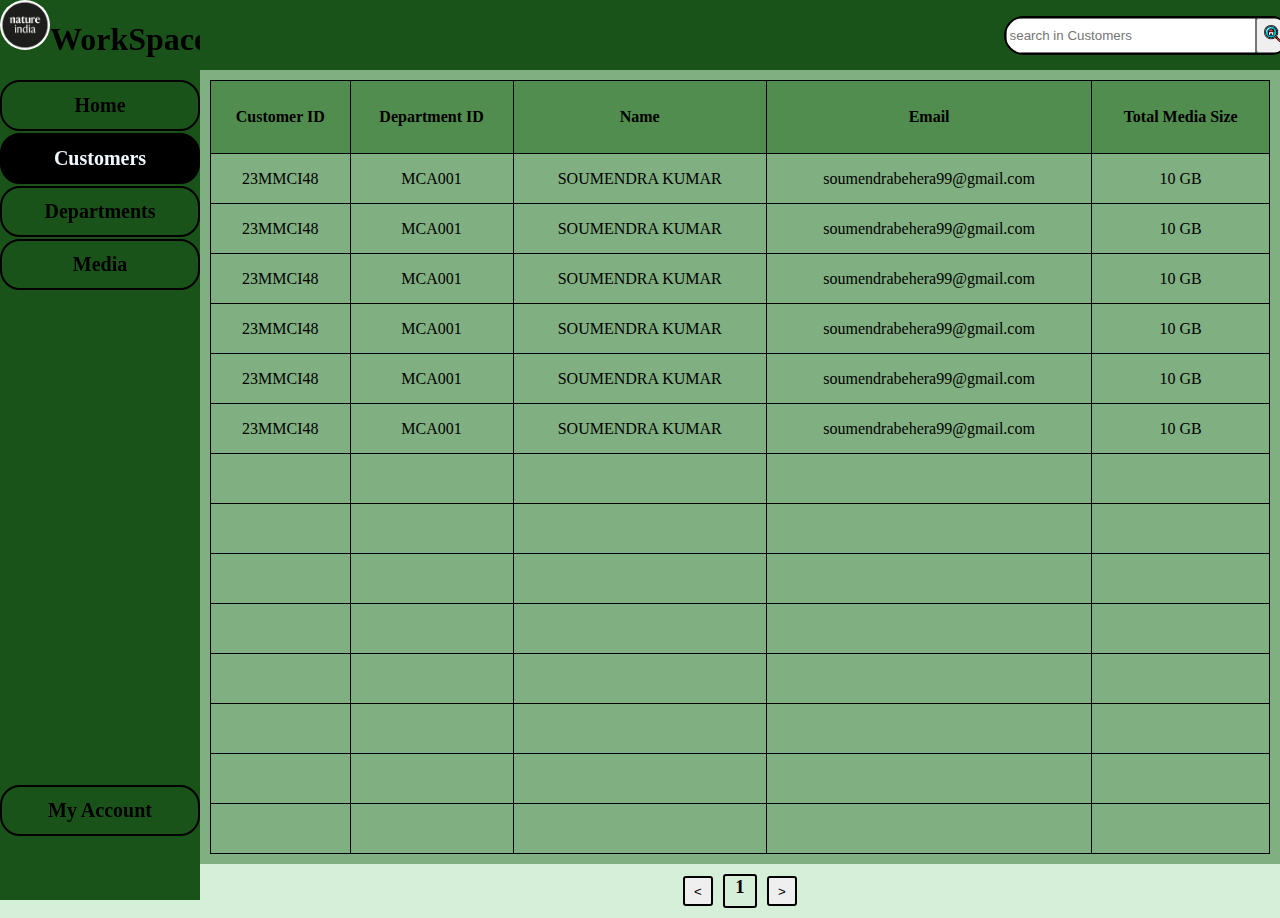
<file: HTML/Customers.html>
<!DOCTYPE html>
<html lang="en">
<head>
    <meta charset="UTF-8">
    <meta name="viewport" content="width=device-width, initial-scale=1.0">
    <title>Customer page</title>
    <link rel="stylesheet" href="https://cdnjs.cloudflare.com/ajax/libs/font-awesome/6.5.2/css/all.min.css" integrity="sha512-SnH5WK+bZxgPHs44uWIX+LLJAJ9/2PkPKZ5QiAj6Ta86w+fsb2TkcmfRyVX3pBnMFcV7oQPJkl9QevSCWr3W6A==" crossorigin="anonymous" referrerpolicy="no-referrer"/>
    <link rel="stylesheet" href="../CSS/CustomersStyle.css">
</head>
<body class="bodyStyle">
    <div>
        <nav class="NavigationBar">
            <div>
                <div class="logoandCompanyname">
                    <img src="logo1.png" alt="logo png">
                    <h1>WorkSpace</h1>
                </div>
                <!--Home-->
                <div>
                    <a href="index.html"> <i class="fa fa-home"></i> 
                    <b>Home</b></a>
                </div>
                <!-- Customers -->
                <div class="activeProperty">
                    <a href="Customers.html"><i class="fas fa-user-friends"></i><b>Customers</b></a>
                </div>
                <!-- Departments -->
                <div>
                    <a href="Departments.html">
                        <i class="far fa-address-card"></i>
                        <b>Departments</b></a>
                </div>
                <!-- Media -->
                <div>
                    <a href="Media.html"><i class="fas fa-images"></i><b>Media</b></a>
                </div>
            </div>
            <!-- my account tag -->
            <div class="myAccount">
                <a href="MyAccount.html"><i class="fas fa-user-alt"></i> <b>My Account</b></a>
             </div>
        </nav>
    </div>

    <div class="SearchBarandTable">
        <!-- search bar division -->
     <div class="searchBarDiv">
        <div class="searchBarDivDiv">
            <input type="search" name="search" id="search" placeholder="search in Customers">
            <button><img src="search.png" alt="search"></button>
        </div>
     </div>
    <div class="tableDiv">
        <table class="tablemanage">
            <tr>
                <th>Customer ID</th>
                <th>Department ID</th>
                <th>Name</th>
                <th>Email</th>
                <th>Total Media Size</th>
            </tr>
            <tr>
                <td>23MMCI48</td>
                <td>MCA001</td>
                <td>SOUMENDRA KUMAR</td>
                <td>soumendrabehera99@gmail.com</td>
                <td>10 GB</td>
            </tr>
            <tr>
                <td>23MMCI48</td>
                <td>MCA001</td>
                <td>SOUMENDRA KUMAR</td>
                <td>soumendrabehera99@gmail.com</td>
                <td>10 GB</td>
            </tr>
            <tr>
                <td>23MMCI48</td>
                <td>MCA001</td>
                <td>SOUMENDRA KUMAR</td>
                <td>soumendrabehera99@gmail.com</td>
                <td>10 GB</td>
            </tr>
            <tr>
                <td>23MMCI48</td>
                <td>MCA001</td>
                <td>SOUMENDRA KUMAR</td>
                <td>soumendrabehera99@gmail.com</td>
                <td>10 GB</td>
            </tr>
            <tr>
                <td>23MMCI48</td>
                <td>MCA001</td>
                <td>SOUMENDRA KUMAR</td>
                <td>soumendrabehera99@gmail.com</td>
                <td>10 GB</td>
            </tr>
            <tr>
                <td>23MMCI48</td>
                <td>MCA001</td>
                <td>SOUMENDRA KUMAR</td>
                <td>soumendrabehera99@gmail.com</td>
                <td>10 GB</td>
            </tr>
            <tr>
                <td></td>
                <td></td>
                <td></td>
                <td></td>
                <td></td>
            </tr>
            <tr>
                <td></td>
                <td></td>
                <td></td>
                <td></td>
                <td></td>
            </tr>
            <tr>
                <td></td>
                <td></td>
                <td></td>
                <td></td>
                <td></td>
            </tr>
            <tr>
                <td></td>
                <td></td>
                <td></td>
                <td></td>
                <td></td>
            </tr>
            <tr>
                <td></td>
                <td></td>
                <td></td>
                <td></td>
                <td></td>
            </tr>
            <tr>
                <td></td>
                <td></td>
                <td></td>
                <td></td>
                <td></td>
            </tr>
            <tr>
                <td></td>
                <td></td>
                <td></td>
                <td></td>
                <td></td>
            </tr>
            <tr>
                <td></td>
                <td></td>
                <td></td>
                <td></td>
                <td></td>
            </tr>
        </table>
    </div>
    <div class="TableForward">
        <button><</button>
        <h3>1</h3>
        <button>></button>
    </div>
    </div> 
</body>
</html>
</file>
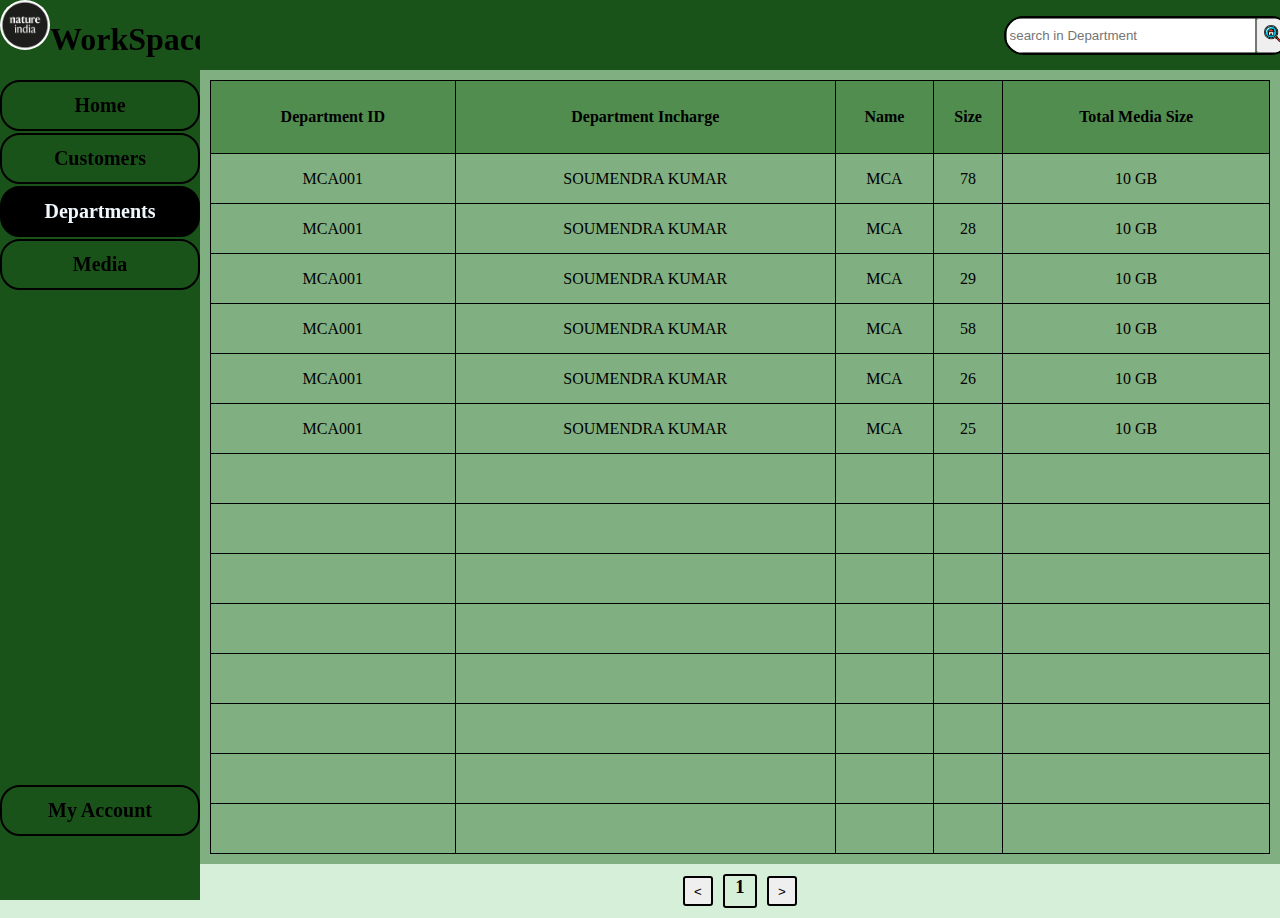
<file: HTML/Departments.html>
<!DOCTYPE html>
<html lang="en">
<head>
    <meta charset="UTF-8">
    <meta name="viewport" content="width=device-width, initial-scale=1.0">
    <title>Department page</title>
    <link rel="stylesheet" href="https://cdnjs.cloudflare.com/ajax/libs/font-awesome/6.5.2/css/all.min.css" integrity="sha512-SnH5WK+bZxgPHs44uWIX+LLJAJ9/2PkPKZ5QiAj6Ta86w+fsb2TkcmfRyVX3pBnMFcV7oQPJkl9QevSCWr3W6A==" crossorigin="anonymous" referrerpolicy="no-referrer"/>
    <link rel="stylesheet" href="../CSS/DepartmentStyle.css">
</head>
<body class="bodyStyle">
    <div>
        <nav class="NavigationBar">
            <div>
                <div class="logoandCompanyname">
                    <img src="logo1.png" alt="logo png">
                    <h1>WorkSpace</h1>
                </div>
                <!--Home-->
                <div>
                    <a href="index.html"> <i class="fa fa-home"></i> 
                    <b>Home</b></a>
                </div>
                <!-- Customers -->
                <div>
                    <a href="Customers.html"><i class="fas fa-user-friends"></i><b>Customers</b></a>
                </div>
                <!-- Departments -->
                <div class="activeProperty">
                    <a href="Departments.html">
                        <i class="far fa-address-card"></i>
                        <b>Departments</b></a>
                </div>
                <!-- Media -->
                <div>
                    <a href="Media.html"><i class="fas fa-images"></i><b>Media</b></a>
                </div>
            </div>
            <!-- my account tag -->
            <div class="myAccount">
                <a href="MyAccount.html"><i class="fas fa-user-alt"></i> <b>My Account</b></a>
             </div>
        </nav>
    </div>

    <div class="SearchBarandTable">
        <!-- search bar division -->
     <div class="searchBarDiv">
        <div class="searchBarDivDiv">
            <input type="search" name="search" id="search" placeholder="search in Department">
            <button><img src="search.png" alt="search"></button>
        </div>
     </div>
    <div class="tableDiv">
        <table class="tablemanage">
            <tr>
                <th>Department ID</th>
                <th>Department Incharge</th>
                <th>Name</th>
                <th>Size</th>
                <th>Total Media Size</th>
            </tr>
            <tr>
                <td>MCA001</td>
                <td>SOUMENDRA KUMAR</td>
                <td>MCA</td>
                <td>78</td>
                <td>10 GB</td>
            </tr>
            <tr>
                <td>MCA001</td>
                <td>SOUMENDRA KUMAR</td>
                <td>MCA</td>
                <td>28</td>
                <td>10 GB</td>
            </tr>
            <tr>
                <td>MCA001</td>
                <td>SOUMENDRA KUMAR</td>
                <td>MCA</td>
                <td>29</td>
                <td>10 GB</td>
            </tr>
            <tr>
                <td>MCA001</td>
                <td>SOUMENDRA KUMAR</td>
                <td>MCA</td>
                <td>58</td>
                <td>10 GB</td>
            </tr>
            <tr>
                <td>MCA001</td>
                <td>SOUMENDRA KUMAR</td>
                <td>MCA</td>
                <td>26</td>
                <td>10 GB</td>
            </tr>
            <tr>
                <td>MCA001</td>
                <td>SOUMENDRA KUMAR</td>
                <td>MCA</td>
                <td>25</td>
                <td>10 GB</td>
            </tr>
            <tr>
                <td></td>
                <td></td>
                <td></td>
                <td></td>
                <td></td>
            </tr>
            <tr>
                <td></td>
                <td></td>
                <td></td>
                <td></td>
                <td></td>
            </tr>
            <tr>
                <td></td>
                <td></td>
                <td></td>
                <td></td>
                <td></td>
            </tr>
            <tr>
                <td></td>
                <td></td>
                <td></td>
                <td></td>
                <td></td>
            </tr>
            <tr>
                <td></td>
                <td></td>
                <td></td>
                <td></td>
                <td></td>
            </tr>
            <tr>
                <td></td>
                <td></td>
                <td></td>
                <td></td>
                <td></td>
            </tr>
            <tr>
                <td></td>
                <td></td>
                <td></td>
                <td></td>
                <td></td>
            </tr>
            <tr>
                <td></td>
                <td></td>
                <td></td>
                <td></td>
                <td></td>
            </tr>
        </table>
    </div>
    <div class="TableForward">
        <button><</button>
        <h3>1</h3>
        <button>></button>
    </div>
    </div> 
</body>
</html>
</file>
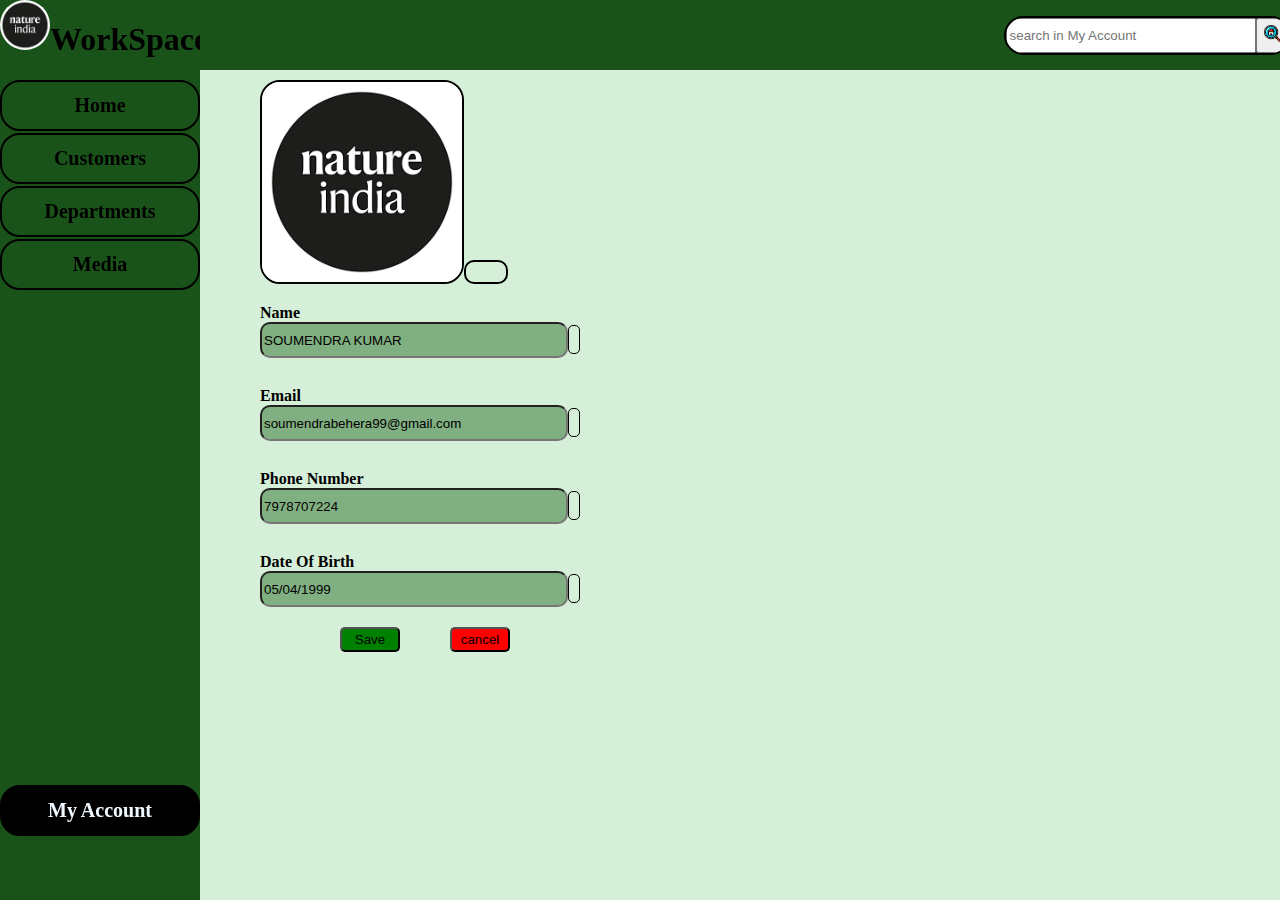
<file: HTML/MyAccount.html>
<!DOCTYPE html>
<html lang="en">
<head>
    <meta charset="UTF-8">
    <meta name="viewport" content="width=device-width, initial-scale=1.0">
    <title>Welcome page</title>
    <link rel="stylesheet" href="https://cdnjs.cloudflare.com/ajax/libs/font-awesome/6.5.2/css/all.min.css" integrity="sha512-SnH5WK+bZxgPHs44uWIX+LLJAJ9/2PkPKZ5QiAj6Ta86w+fsb2TkcmfRyVX3pBnMFcV7oQPJkl9QevSCWr3W6A==" crossorigin="anonymous" referrerpolicy="no-referrer"/>
    <link rel="stylesheet" href="../CSS/MyAccount.css">
</head>
<body class="bodyStyle">
    <div>
        <nav class="NavigationBar">
            <div>
                <div class="logoandCompanyname">
                    <img src="logo1.png" alt="logo png">
                    <h1>WorkSpace</h1>
                </div>
                <!--Home-->
                <div>
                    <a href="index.html"> <i class="fa fa-home"></i> 
                    <b>Home</b></a>
                </div>
                <!-- Customers -->
                <div>
                    <a href="Customers.html"><i class="fas fa-user-friends"></i><b>Customers</b></a>
                </div>
                <!-- Departments -->
                <div>
                    <a href="Departments.html">
                        <i class="far fa-address-card"></i>
                        <b>Departments</b></a>
                </div>
                <!-- Media -->
                <div>
                    <a href="Media.html"><i class="fas fa-images"></i><b>Media</b></a>
                </div>
            </div>
            <!-- my account tag -->
            <div class="myAccount activeProperty">
                <a href="MyAccount.html"><i class="fas fa-user-alt"></i> <b>My Account</b></a>
             </div>
        </nav>
    </div>

    <div class="SearchBarandTable">
        <!-- search bar division -->
        <div class="searchBarDiv">
            <div class="searchBarDivDiv">
                <input type="search" name="search" id="search" placeholder="search in My Account">
                <button><img src="search.png" alt="search"></button>
            </div>    
        </div>
        <div class="ImageAndForm">
            <div class="ImageAdd">
                <img src="logo1.png" alt="" " name="pic" id="pic">
                <input
                  type="file"
                  id="inputType"
                  multiple="false"
                  accept="image/*"
                  style="display: none"
                />
                <a href="#Edit" class="fa fa-pencil" id="editpic" onclick="editPicture()"></a>
            </div>
        </div>
        <div class="DetailsForm">
            <div class="FormDiv">
                <label for=""><b>Name</b></label><br>
                <input type="text" name="name" id="name" value="SOUMENDRA KUMAR">
                <a href="#Edit" class="fa fa-pencil" onclick="editName()"></a>
            </div>
            <div class="FormDiv">
                <label for="Email"><b>Email</b></label><br>
                <input type="email" name="email" id="email" value="soumendrabehera99@gmail.com">
                <a href="#Edit" class="fa fa-pencil" onclick="editEmail()"></a>
            </div>
            <div class="FormDiv">
                <label for="phone"><b>Phone Number</b></label><br>
                <input type="tel" name="phone" id="phone" value="7978707224" pattern="[6-9]+[0-9] {9}">
                <a href="#Edit" class="fa fa-pencil" onclick="editPhone()"></a>
            </div>
            <div class="FormDiv">
                <label for="dob"><b>Date Of Birth</b></label><br>
                <input type="text" name="dob" id="dob" value="05/04/1999">
                <a href="#Edit" class="fa fa-pencil" onclick="editDob()"></a>
            </div>
            <div class="buttonAlign">
                <input type="button" name="save" id="save" value="Save" onclick="SaveValue()">
                <input type="button" name="cancel" id="cancel" value="cancel" onclick="CancelValue()">
            </div>
        </div>
    </div>
        
    <script src="../JAVASCRIPT/MyAccount.js"></script>
</body>
</html>
</file>
<file: CSS/CustomersStyle.css>
.bodyStyle{
    display: flex;
    margin: 0;
    background-color: rgb(214, 239, 216);
}
.NavigationBar{
    background-color: rgb(26, 83, 25);
    height: 100%;
    width: 200px;
    position: fixed;
}
.NavigationBar a{
    color: black;
    border: 2px solid black ;
    padding: 12px; 
    border-radius: 20px;
    text-align: center;
    text-decoration: none;
    display: block;
    margin-bottom: 2px;
    font-size: 20px ;
    /* overflow: hidden; */
}
.NavigationBar a:hover{
    background-color: black;
    color: aliceblue;
}
.activeProperty a{
    background-color: black;
    color: aliceblue;
}  
.logoandCompanyname{
    display: flex;
}
.logoandCompanyname img{
   height: 50px;
   border-radius: 50px;
}
.myAccount{
    margin-top: 55vh;
}
.SearchBarandTable{
    width: 100%;
    /* margin-left: calc(100%-200px); */
}
.searchBarDiv{
    position: fixed;
    display: flex;
    background-color:rgb(26, 83, 25) ;
    width: 87vw;
    height: 70px;
    justify-content: right;
    align-items: center;
    margin-left: 200px;
}
.searchBarDivDiv{
    display: flex;
    border: 2px solid black;
    margin-right: 23px;
    border-radius: 25px;
    overflow: hidden;
}
.searchBarDivDiv input{
    height: 35px;
    width: 250px;
}
.searchBarDivDiv button{
    margin-left: 0;
    height: 35px;
}
.searchBarDivDiv button img{
    width: 17px;
}
.searchBarDivDiv button:hover{
    background-color: black;
    color: white;
}
.tableDiv{
    background-color: rgb(128, 175, 129);
    margin-left: 200px;
    padding: 10px;
    margin-top: 70px;
}
table{
    width: 100%;
    height: 100%;
    empty-cells: show;
}
th{
    background-color: rgb(80, 141, 78);
    height: 70px;
}
td{
    text-align: center;
    height: 47px;
}
table,th,td{
    border: 1px solid;
    border-collapse: collapse;
}
tr:hover{
    background-color: rgb(214, 239, 216);
    color: black;
}
/* tr:nth-child(even){
    background-color: indianred;
} */
 .TableForward{
    display: flex;
    align-items: center;
    justify-content: center;
    margin-left: 200px;
 }
 .TableForward button{
    height: 30px;
    width: 30px;
    text-align: center;
    border: 2px solid black;
    border-radius: 3px;
 }
 .TableForward button:hover{
    background-color: black;
    color: aliceblue;
 }
 .TableForward h3{
    height: 30px;
    width: 30px;
    text-align: center;
    border: 2px solid;
    border-radius: 3px;
    margin: 10px;
 }
</file>
<file: CSS/DepartmentStyle.css>
.bodyStyle{
    display: flex;
    margin: 0;
    background-color: rgb(214, 239, 216);
}
.NavigationBar{
    background-color: rgb(26, 83, 25);
    height: 100%;
    width: 200px;
    position: fixed;
}
.NavigationBar a{
    color: black;
    border: 2px solid black ;
    padding: 12px; 
    border-radius: 20px;
    text-align: center;
    text-decoration: none;
    display: block;
    margin-bottom: 2px;
    font-size: 20px ;
    /* overflow: hidden; */
}
.NavigationBar a:hover{
    background-color: black;
    color: aliceblue;
}
.activeProperty a{
    background-color: black;
    color: aliceblue;
}  
.logoandCompanyname{
    display: flex;
}
.logoandCompanyname img{
   height: 50px;
   border-radius: 50px;
}
.myAccount{
    margin-top: 55vh;
}
.SearchBarandTable{
    width: 100%;
    /* margin-left: calc(100%-200px); */
}
.searchBarDiv{
    position: fixed;
    display: flex;
    background-color:rgb(26, 83, 25) ;
    width: 87vw;
    height: 70px;
    justify-content: right;
    align-items: center;
    margin-left: 200px;
}
.searchBarDivDiv{
    display: flex;
    border: 2px solid black;
    margin-right: 23px;
    border-radius: 25px;
    overflow: hidden;
}
.searchBarDivDiv input{
    height: 35px;
    width: 250px;
}
.searchBarDivDiv button{
    margin-left: 0;
    height: 35px;
}
.searchBarDivDiv button img{
    width: 17px;
}
.searchBarDivDiv button:hover{
    background-color: black;
    color: white;
}
.tableDiv{
    background-color: rgb(128, 175, 129);
    margin-left: 200px;
    padding: 10px;
    margin-top: 70px;
}
table{
    width: 100%;
    height: 100%;
    empty-cells: show;
}
th{
    background-color: rgb(80, 141, 78);
    height: 70px;
}
td{
    text-align: center;
    height: 47px;
}
table,th,td{
    border: 1px solid;
    border-collapse: collapse;
}
tr:hover{
    background-color: rgb(214, 239, 216);
    color: black;
}
/* tr:nth-child(even){
    background-color: indianred;
} */
 .TableForward{
    display: flex;
    align-items: center;
    justify-content: center;
    margin-left: 200px;
 }
 .TableForward button{
    height: 30px;
    width: 30px;
    text-align: center;
    border: 2px solid black;
    border-radius: 3px;
 }
 .TableForward button:hover{
    background-color: black;
    color: aliceblue;
 }
 .TableForward h3{
    height: 30px;
    width: 30px;
    text-align: center;
    border: 2px solid;
    border-radius: 3px;
    margin: 10px;
 }
</file>
<file: CSS/MyAccount.css>
.bodyStyle{
    background-color: rgb(214, 239, 216);
    display: flex;
    margin: 0;
}
.NavigationBar{
    background-color: rgb(26, 83, 25);
    height: 100%;
    width: 200px;
    position: fixed;
}
.NavigationBar a{
    color: black;
    border: 2px solid black ;
    padding: 12px; 
    border-radius: 20px;
    text-align: center;
    text-decoration: none;
    display: block;
    margin-bottom: 2px;
    font-size: 20px ;
    /* overflow: hidden; */
}
.NavigationBar a:hover{
    background-color: black;
    color: aliceblue;
}
.activeProperty a{
    background-color: black;
    color: aliceblue;
}  
.logoandCompanyname{
    display: flex;
}
.logoandCompanyname img{
   height: 50px;
   border-radius: 50px;
}
.myAccount{
    margin-top: 55vh;
}
.SearchBarandTable{
    width: 100%;
    margin-right: 0px;
    /* margin-left: calc(100%-200px); */
}
.searchBarDiv{
    position: fixed;
    display: flex;
    background-color:rgb(26, 83, 25) ;
    width: 87vw;
    height: 70px;
    justify-content: right;
    align-items: center;
    margin-left: 200px;
}
.searchBarDivDiv{
    display: flex;
    border: 2px solid black;
    margin-right: 23px;
    border-radius: 25px;
    overflow: hidden;
}
.searchBarDivDiv input{
    height: 35px;
    width: 250px;
}
.searchBarDivDiv button{
    margin-left: 0;
    height: 35px;
}
.searchBarDivDiv button img{
    width: 17px;
}
.searchBarDivDiv button:hover{
    background-color: black;
    color: white;
}
.ImageAndForm{
    margin-left: 260px;
    margin-top: 80px;
}
.ImageAdd{
    display: flex;
    align-items: baseline;
}
.ImageAdd img{
    border: 2px solid;
    width: 200px;
    height: 200px;
    border-radius: 20px;
}
.ImageAdd a{
    border: 2px solid;
    padding: 10px;
    border-radius: 10px;
    width: 20px;
    text-decoration: none;
    color: black;
}
.DetailsForm{
    margin-left: 250px;
    margin-top: 10px;
}
.FormDiv{
    margin-top: 9px;
    padding: 10px;
}
.FormDiv input{
    background-color: rgb(128, 175, 129);
    width: 300px;
    height: 30px;
    border-radius: 10px;
    overflow: hidden;
}
.FormDiv a{
    border: 1px solid;
    border-radius: 5px;
    padding: 5px;
    color: black;
}
.FormDiv a:hover{
    background-color: black;
    color: aliceblue;
}
.buttonAlign{
    display: flex;
    align-items: center;
    justify-content: center;
    width: 300px;
    margin-top: 10px;
}
.buttonAlign input{
    margin-left: 50px;
    width: 60px;
    height: 25px;
    border-radius: 5px;
}
#save{
    background-color: green;

}
#cancel{
    background-color: red;
}
</file>
